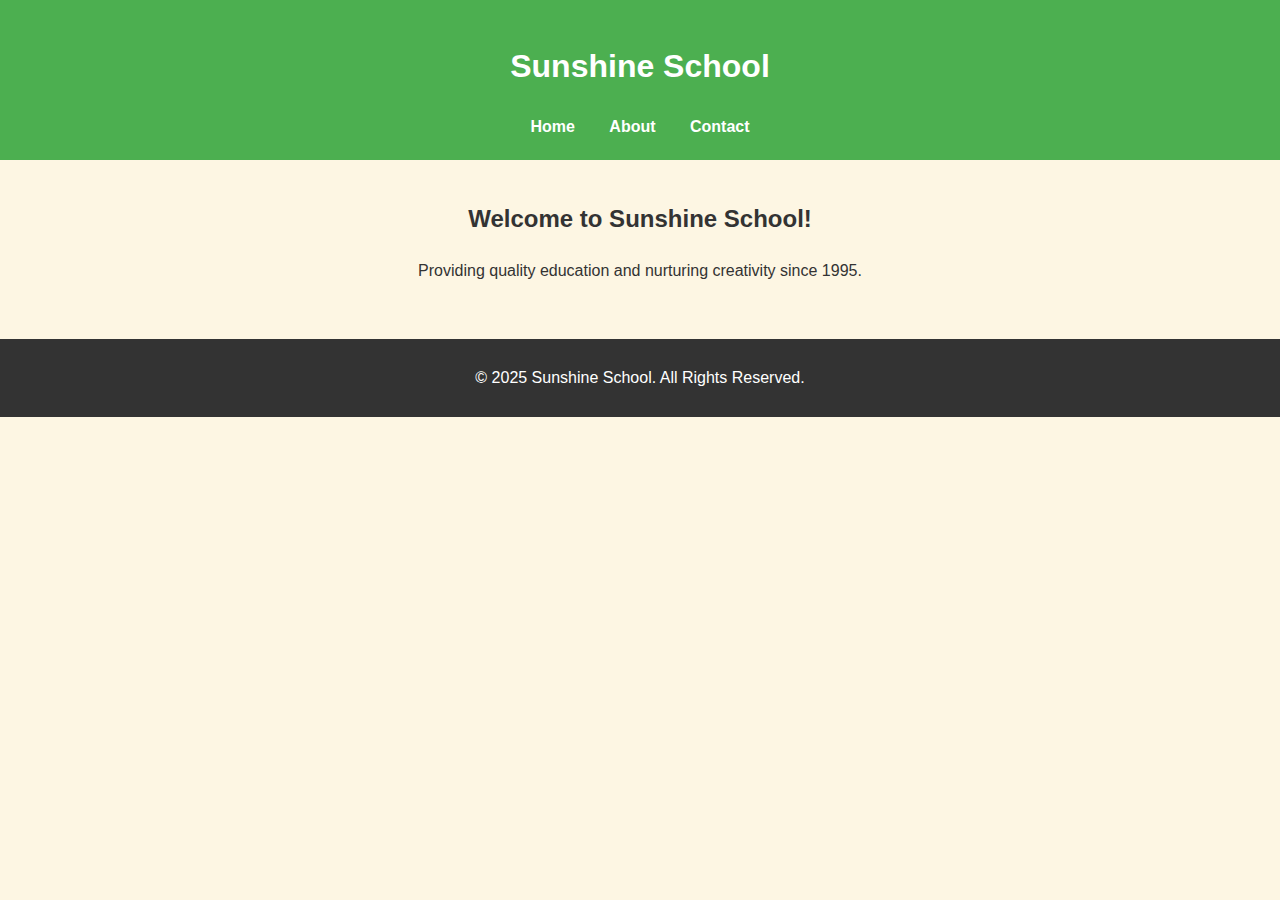
<file: site/index.html>
<!DOCTYPE html>
<html lang="en">
<head>
    <meta charset="UTF-8">
    <meta name="viewport" content="width=device-width, initial-scale=1.0">
    <title>Sunshine School</title>
    <link rel="stylesheet" href="css/style.css">
</head>
<body>
    <header>
        <h1>Sunshine School</h1>
        <nav>
            <a href="index.html">Home</a>
            <a href="about.html">About</a>
            <a href="contact.html">Contact</a>
        </nav>
    </header>

    <main>
        <h2>Welcome to Sunshine School!</h2>
        <p>Providing quality education and nurturing creativity since 1995.</p>
    </main>

    <footer>
        <p>&copy; 2025 Sunshine School. All Rights Reserved.</p>
    </footer>
</body>
</html>
</file>
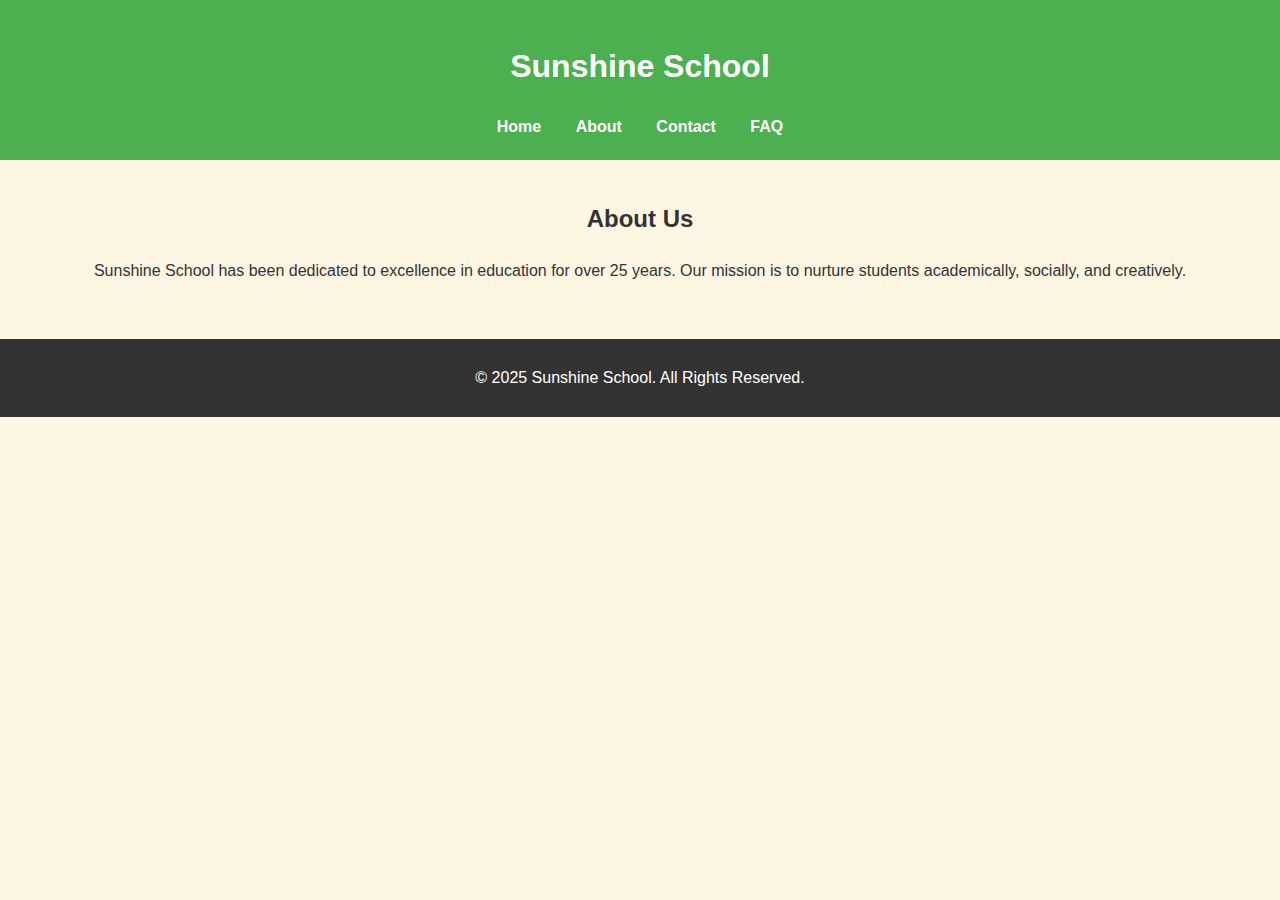
<file: site/about.html>
<!DOCTYPE html>
<html lang="en">
<head>
    <meta charset="UTF-8">
    <meta name="viewport" content="width=device-width, initial-scale=1.0">
    <title>About - Sunshine School</title>
    <link rel="stylesheet" href="css/style.css">
</head>
<body>
    <header>
        <h1>Sunshine School</h1>
        <nav>
            <a href="index.html">Home</a>
            <a href="about.html">About</a>
            <a href="contact.html">Contact</a>
            <a href="faq.html">FAQ</a>
        </nav>
    </header>

    <main>
        <h2>About Us</h2>
        <p>Sunshine School has been dedicated to excellence in education for over 25 years. Our mission is to nurture students academically, socially, and creatively.</p>
    </main>

    <footer>
        <p>&copy; 2025 Sunshine School. All Rights Reserved.</p>
    </footer>
</body>
</html>
</file>
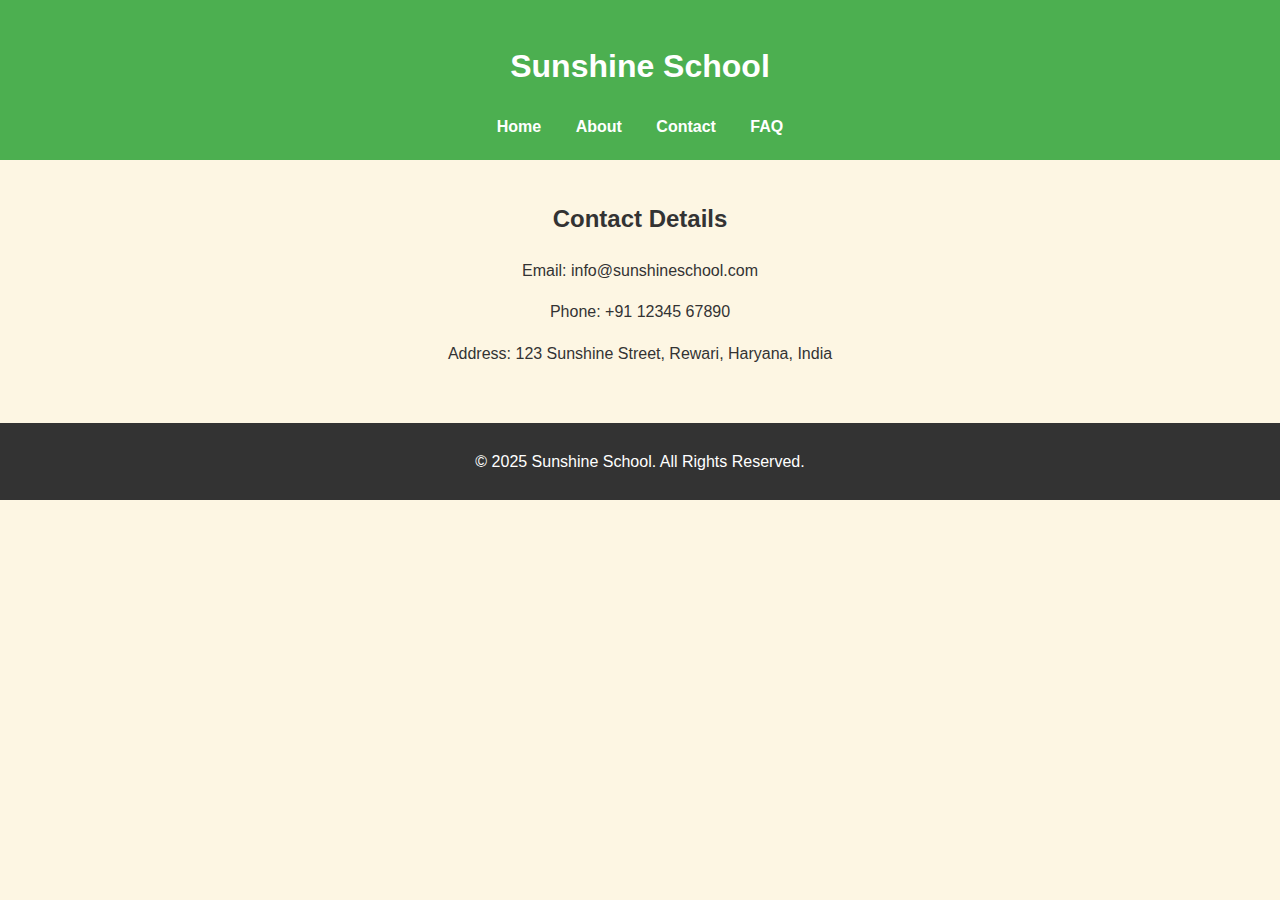
<file: site/contact.html>
<!DOCTYPE html>
<html lang="en">
<head>
    <meta charset="UTF-8">
    <meta name="viewport" content="width=device-width, initial-scale=1.0">
    <title>Contact details - Sunshine School</title>
    <link rel="stylesheet" href="css/style.css">
</head>
<body>
    <header>
        <!-- <img src="images/logo.png" alt="School Logo" class="logo"> -->
        <h1>Sunshine School</h1>
        <nav>
            <a href="index.html">Home</a>
            <a href="about.html">About</a>
            <a href="contact.html">Contact</a>
            <a href="faq.html">FAQ</a>
        </nav>
    </header>

    <main>
        <h2>Contact Details</h2>
        <p>Email: info@sunshineschool.com</p>
        <p>Phone: +91 12345 67890</p>
        <p>Address: 123 Sunshine Street, Rewari, Haryana, India</p>
    </main>

    <footer>
        <p>&copy; 2025 Sunshine School. All Rights Reserved.</p>
    </footer>
</body>
</html>
</file>
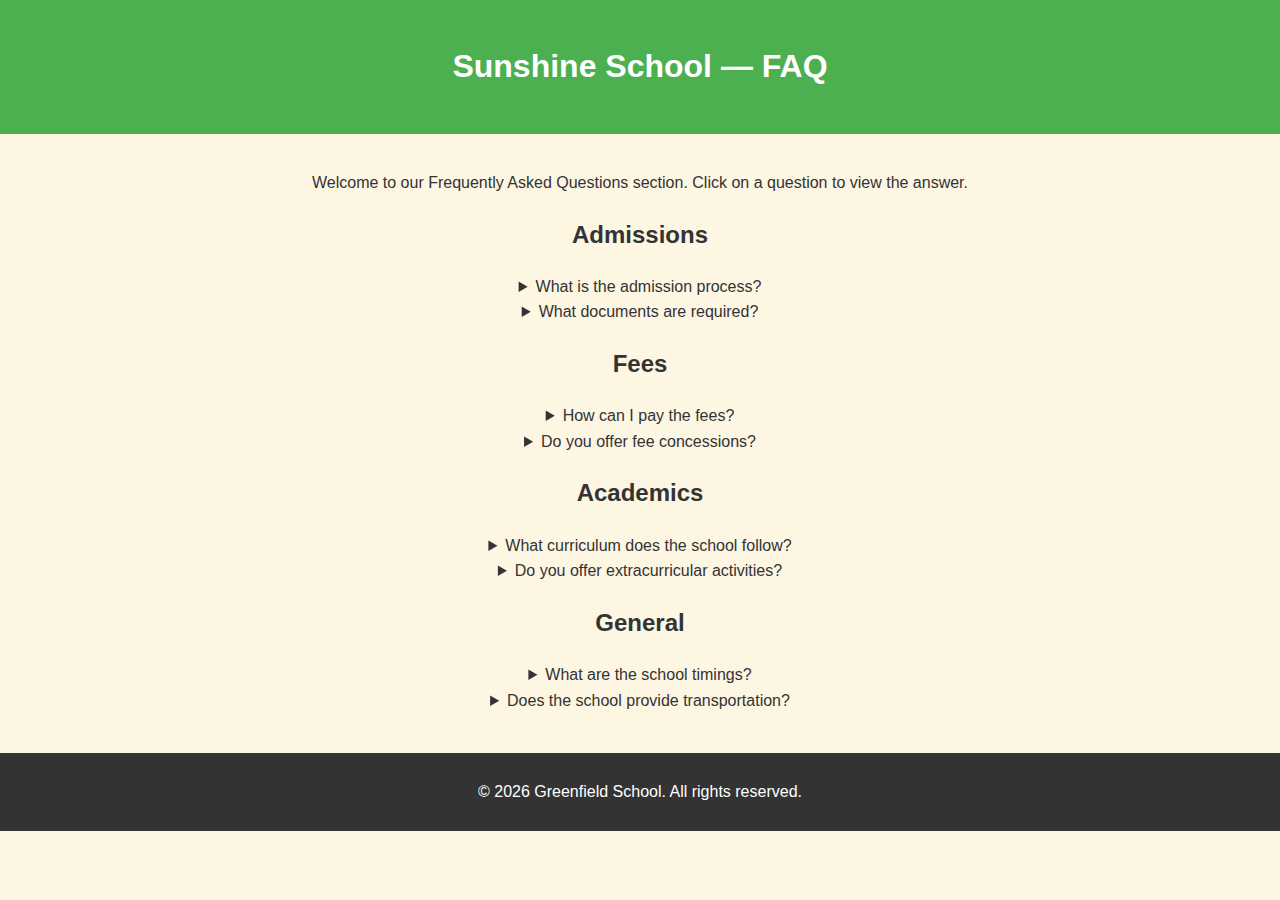
<file: site/faq.html>
<!doctype html>
<html lang="en">
<head>
  <meta charset="utf-8" />
  <meta name="viewport" content="width=device-width,initial-scale=1" />
  <title>FAQ — Sunshine School</title>
  <link rel="stylesheet" href="css/style.css">

</head>
<body>
  <header>
    <h1>Sunshine School — FAQ</h1>
  </header>

  <main>
    <p>Welcome to our Frequently Asked Questions section. Click on a question to view the answer.</p>

    <h2>Admissions</h2>
    <details>
      <summary>What is the admission process?</summary>
      <p>Parents can collect the admission form from the school office or download it from our website. Submit the completed form with required documents. Shortlisted students will be called for an interaction session.</p>
    </details>
    <details>
      <summary>What documents are required?</summary>
      <p>You will need the child’s birth certificate, previous school’s transfer certificate, progress report, and two passport size photos.</p>
    </details>

    <h2>Fees</h2>
    <details>
      <summary>How can I pay the fees?</summary>
      <p>Fees can be paid online through our parent portal, via bank transfer, or at the school office during working hours.</p>
    </details>
    <details>
      <summary>Do you offer fee concessions?</summary>
      <p>Yes, concessions are offered on a case-by-case basis, including sibling discounts and merit scholarships. Please contact the accounts office for details.</p>
    </details>

    <h2>Academics</h2>
    <details>
      <summary>What curriculum does the school follow?</summary>
      <p>Greenfield School follows the CBSE curriculum, with a strong focus on experiential learning and co-curricular activities.</p>
    </details>
    <details>
      <summary>Do you offer extracurricular activities?</summary>
      <p>Yes, we offer a variety of activities such as sports, music, dance, robotics, art, and debate clubs.</p>
    </details>

    <h2>General</h2>
    <details>
      <summary>What are the school timings?</summary>
      <p>Regular school hours are 8:00 AM to 2:00 PM, Monday to Friday. For kindergarten, timings are 9:00 AM to 12:30 PM.</p>
    </details>
    <details>
      <summary>Does the school provide transportation?</summary>
      <p>Yes, we have a fleet of buses covering major routes in the city. Each bus is equipped with GPS tracking and an attendant for student safety.</p>
    </details>
  </main>

  <footer>
    <p>© <span id="year"></span> Greenfield School. All rights reserved.</p>
  </footer>

  <script>
    document.getElementById('year').textContent = new Date().getFullYear();
  </script>
</body>
</html>
</file>
<file: site/css/style.css>
body {
    font-family: Arial, sans-serif;
    margin: 0;
    padding: 0;
    line-height: 1.6;
    background-color: #fdf6e3;
    color: #333;
}

header {
    background-color: #4caf50;
    color: white;
    padding: 20px 0;
    text-align: center;
}

header nav a {
    color: white;
    text-decoration: none;
    margin: 0 15px;
    font-weight: bold;
}

header nav a:hover {
    text-decoration: underline;
}

.logo {
    width: 50px;
    vertical-align: middle;
    margin-right: 10px;
}

main {
    padding: 20px;
    text-align: center;
}

footer {
    background-color: #333;
    color: white;
    padding: 10px 0;
    text-align: center;
    margin-top: 20px;
}
</file>
